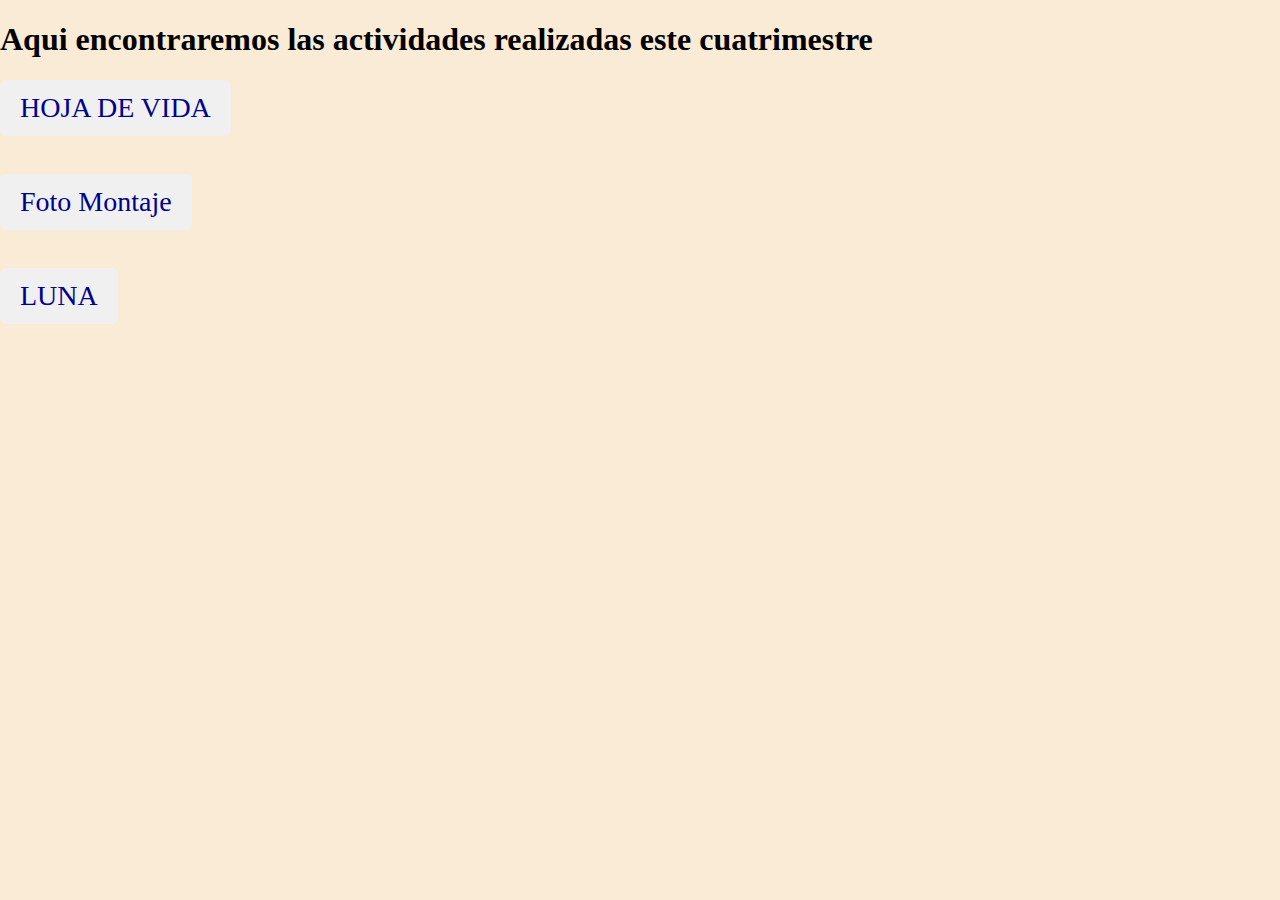
<file: Index.html>
<!DOCTYPE html>
<html lang="en">
<head>
    <meta charset="UTF-8">
    <meta name="viewport" content="width=device-width, initial-scale=1.0">
    <link rel="stylesheet" href="Styles.css">
    <title>Parcial final </title>
    <h1>Aqui encontraremos las actividades realizadas este cuatrimestre </h1>
    <a href="HOJADEVIDA.html">HOJA DE VIDA</a><br>
    <a href="canophy.html">Foto Montaje</a><br>
    <a href="segundoparcial.html"> LUNA </a><br>
</head>
<body>
    
</body>
</html>
</file>
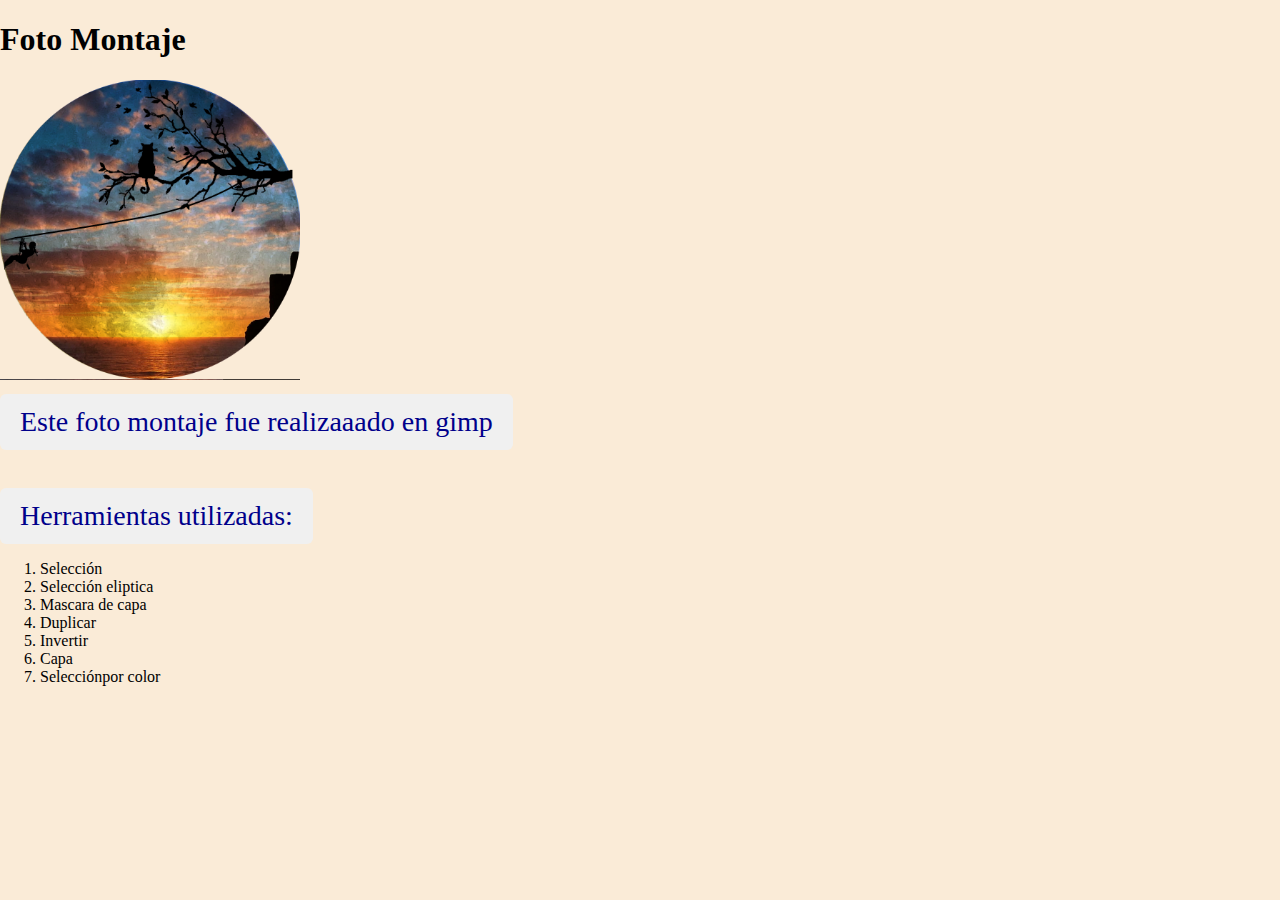
<file: canophy.html>
<!DOCTYPE html>
<html lang="en">
<head>
    <meta charset="UTF-8">
    <meta name="viewport" content="width=device-width, initial-scale=1.0">
    <title>Document</title>
    <link rel="stylesheet" href="Styles.css">
    <h1>Foto Montaje</h1>
    <img src="joseph-resultado_final (2).png" alt=""> 
    <p>Este foto montaje fue realizaaado en gimp</p><br>
    <p>Herramientas utilizadas: </p>
    <ol>
        <li>Selección </li>
        <li>Selección eliptica</li>
        <li> Mascara de capa </li>
        <li> Duplicar</li>
        <li>Invertir</li>
        <li>Capa</li>
        <li>Selecciónpor color </li>
    </ol>
</head>
<body>
    
</body>
</html>
</file>
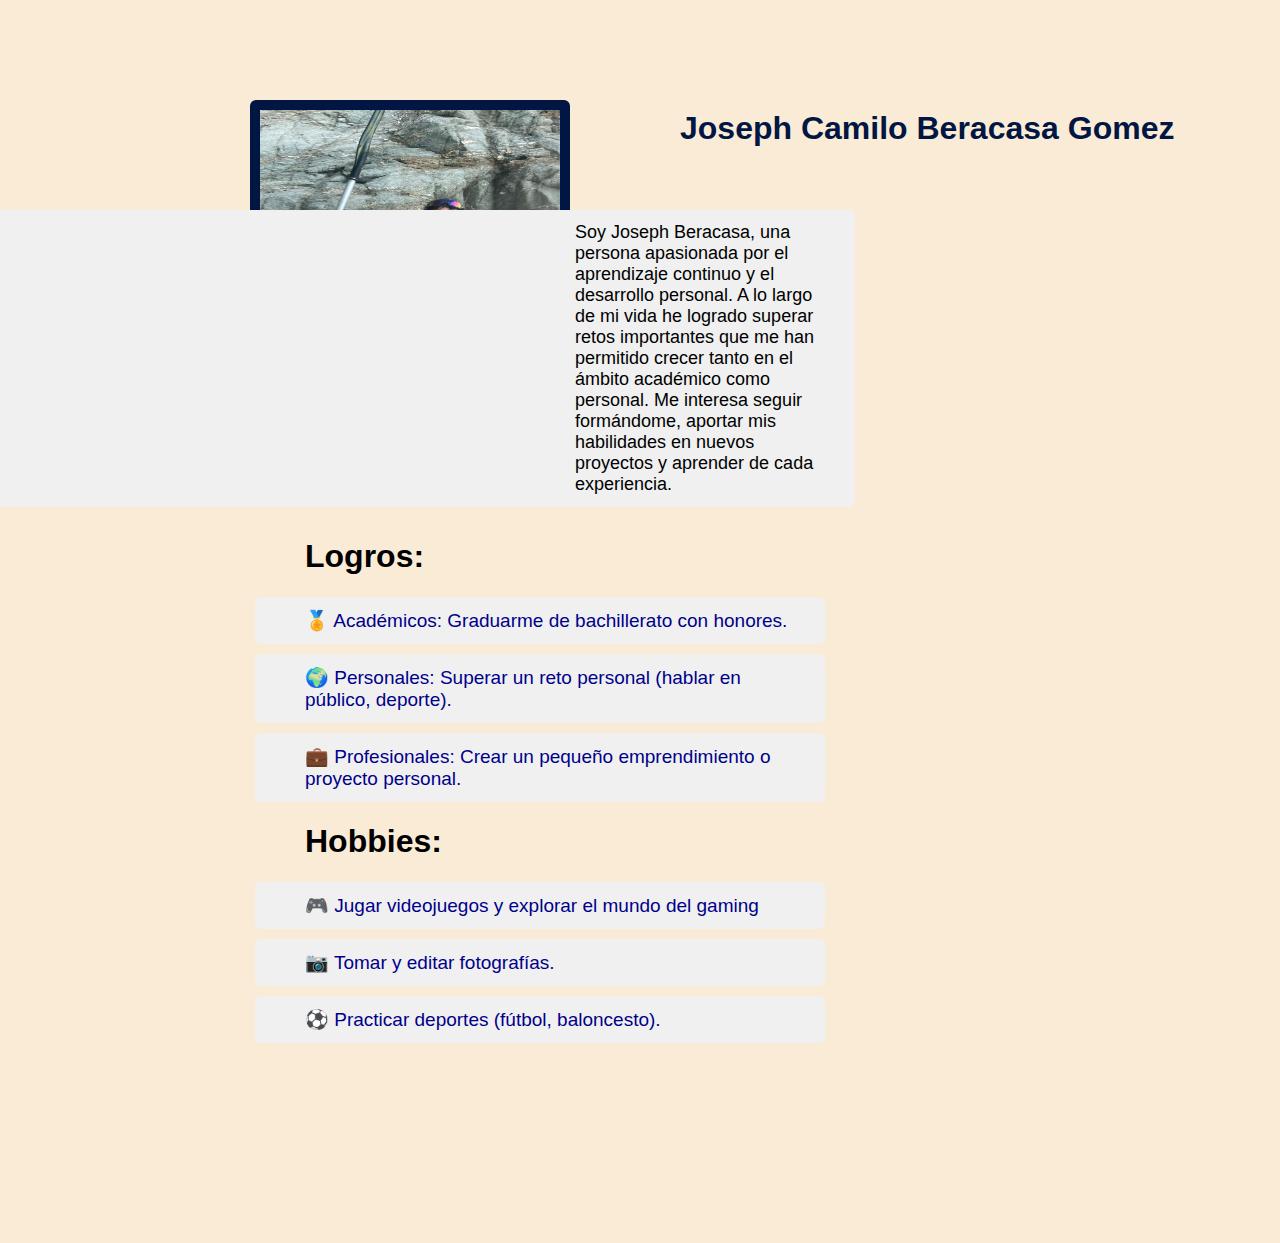
<file: HOJADEVIDA.html>
<!DOCTYPE html>
<html lang="es">
<head>
    <link rel="stylesheet" href="Styles.css">
    <meta charset="UTF-8">
    <meta name="viewport" content="width=device-width, initial-scale=1.0">
    <title>Presentacion</title>
</head>
<body>

    <div class="principal">
        <img class="mi_foto" src="Foto joseph.jpg" alt="yo">
        <h1 class="nombre">Joseph Camilo Beracasa Gomez</h1>
       
    </div>
     <p class="quien_soy">Soy Joseph Beracasa, una persona apasionada por el aprendizaje continuo y el desarrollo personal.
 A lo largo de mi vida he logrado superar retos importantes que me han permitido crecer tanto en el ámbito académico como personal. 
Me interesa seguir formándome, aportar mis habilidades en nuevos proyectos y aprender de cada experiencia.
</p>

<div class="Logros_hobbies"> 
    <h1 class="logros">Logros:</h1>
    <p class="academico">  🏅 Académicos:
Graduarme de bachillerato con
 honores.</p>
 <p class="personales">🌍 Personales:
Superar un reto personal (hablar en público, deporte).
</p>
<p class="profesionales">💼 Profesionales:
Crear un pequeño emprendimiento o proyecto personal.
</p>
<h1 class="Hobbies">Hobbies:</h1>
<p class="juegos">🎮 Jugar videojuegos y explorar el mundo del gaming</p>
<p class="fotos">📷 Tomar y editar fotografías.
</p>
<p class="deporte">⚽ Practicar deportes (fútbol, baloncesto).
</p>
</div>

    
</body>
</html>
</file>
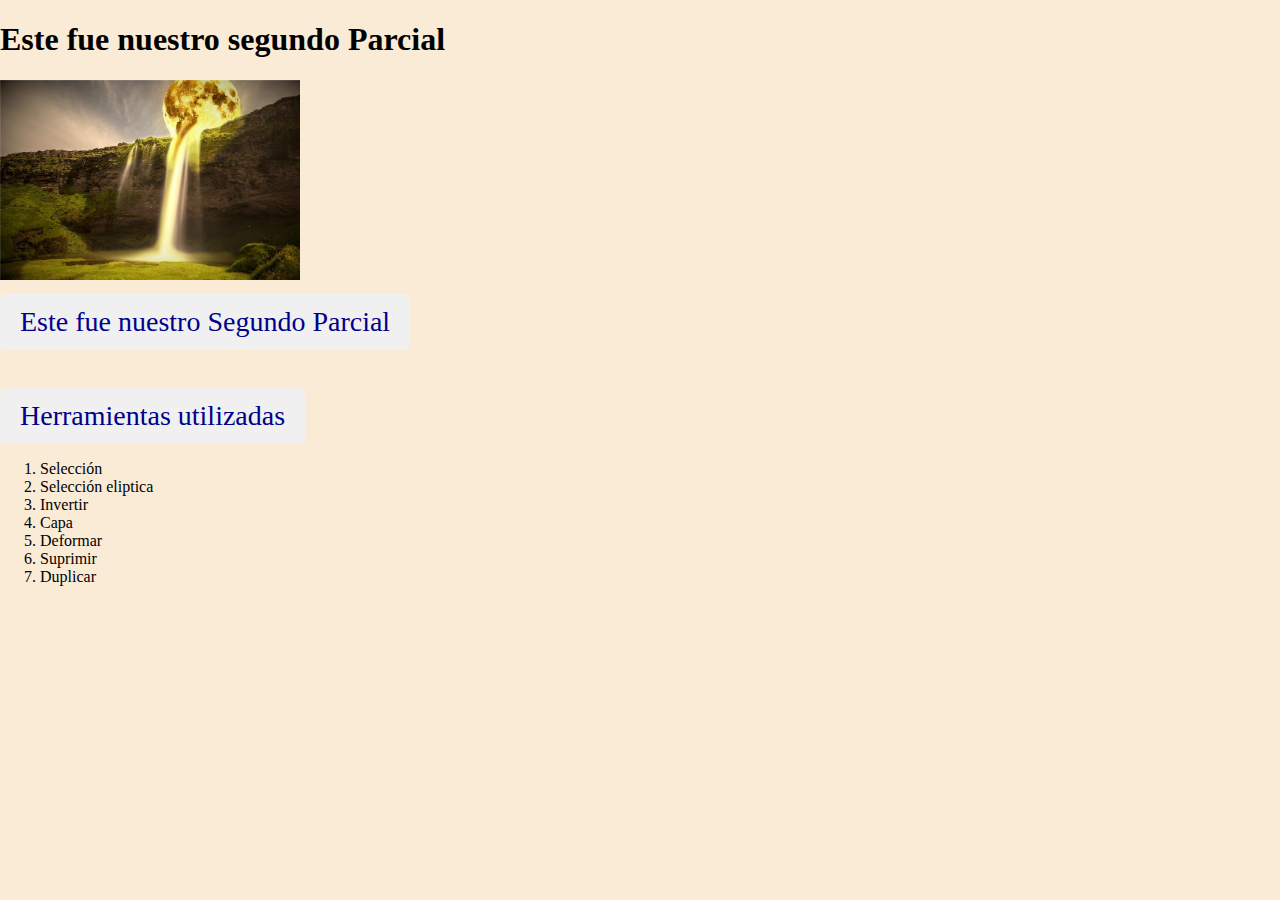
<file: segundoparcial.html>
<!DOCTYPE html>
<html lang="en">
<head>
    <meta charset="UTF-8">
    <meta name="viewport" content="width=device-width, initial-scale=1.0">
    <title>Segundo Parcial</title>
    <link rel="stylesheet" href="Styles.css">
    <h1>Este fue nuestro segundo Parcial</h1>
    <img src="joseph-Cascada.png" alt="">
    <p> Este fue nuestro Segundo Parcial</p><br>
    <p>Herramientas utilizadas</p>
    <ol>
        <li>Selección</li>
        <li>Selección eliptica</li>
        <li>Invertir</li>
        <li>Capa</li>
        <li>Deformar</li>
        <li>Suprimir</li>
        <li>Duplicar</li>
    </ol>
</head>
<body>
    
</body>
</html>
</file>
<file: Styles.css>
body{
    background-color: rgb(228, 228, 228);
    margin: 0;
    padding: 0;
}

.principal{

    display: flex;

}
.mi_foto{
    width: 250x;
    height: 280px;
    margin-top: 100px;
    margin-left: 250px;
    border: solid rgb(1, 22, 66) 10px;
    border-radius: 6px;
}

.nombre{
    color: rgb(1, 22, 66);
    margin-left: 100px;
    margin-top: 100px;
    height: 25px;
   
    padding: 10px;
    font-family: 'Gill Sans', 'Gill Sans MT', Calibri, 'Trebuchet MS', sans-serif;
}

.quien_soy{
    color: rgb(0, 0, 0);
    padding-left: 1000px;
    position: relative;
    bottom: 200px;
    font-size: 18px;
    right: 425px;
    font-family: 'Gill Sans', 'Gill Sans MT', Calibri, 'Trebuchet MS', sans-serif;

}

.logros{
 font-family: 'Gill Sans', 'Gill Sans MT', Calibri, 'Trebuchet MS', sans-serif;
 width: 500px;
 padding-left: 50px;
 position: relative;
 bottom: 190px;
 left: 255px;
}
.academico{
   font-family: 'Gill Sans', 'Gill Sans MT', Calibri, 'Trebuchet MS', sans-serif;
 width: 500px;
 font-size: 19px;
 padding-left: 50px;
 position: relative;
 bottom: 190px;
 left: 255px;

}

.personales{
   font-family: 'Gill Sans', 'Gill Sans MT', Calibri, 'Trebuchet MS', sans-serif;
 width: 500px;
 font-size: 19px;
 padding-left: 50px;
 position: relative;
 bottom: 190px;
 left: 255px;

}
.profesionales{
   font-family: 'Gill Sans', 'Gill Sans MT', Calibri, 'Trebuchet MS', sans-serif;
 width: 500px;
 font-size: 19px;
 padding-left: 50px;
 position: relative;
 bottom: 190px;
 left: 255px;

}
.Hobbies{
   font-family: 'Gill Sans', 'Gill Sans MT', Calibri, 'Trebuchet MS', sans-serif;
 width: 500px;
 padding-left: 50px;
 position: relative;
 bottom: 190px;
 left: 255px;

}
.juegos{
   font-family: 'Gill Sans', 'Gill Sans MT', Calibri, 'Trebuchet MS', sans-serif;
 width: 500px;
 font-size: 19px;
 padding-left: 50px;
 position: relative;
 bottom: 190px;
 left: 255px;

}
.fotos{
   font-family: 'Gill Sans', 'Gill Sans MT', Calibri, 'Trebuchet MS', sans-serif;
 width: 500px;
 font-size: 19px;
 padding-left: 50px;
 position: relative;
 bottom: 190px;
 left: 255px;

}
.deporte{
   font-family: 'Gill Sans', 'Gill Sans MT', Calibri, 'Trebuchet MS', sans-serif;
 width: 500px;
 font-size: 19px;
 padding-left: 50px;
 position: relative;
 bottom: 190px;
 left: 255px;

}
img{
  width: 300px;
}
body{
  background-color: antiquewhite;
}
a{
  font-size: medium;
  background-color: azure;
  display: block;
    font-size: 28px; /* Texto más grande */
    padding: 12px 20px;
    margin: 10px 0;
    color: darkblue;
    background-color: #f0f0f0;
    text-decoration: none;
    border-radius: 6px;
    width: fit-content;
}
p{
  display: block;
    font-size: 28px; /* Texto más grande */
    padding: 12px 20px;
    margin: 10px 0;
    color: darkblue;
    background-color: #f0f0f0;
    text-decoration: none;
    border-radius: 6px;
    width: fit-content;
}
</file>
